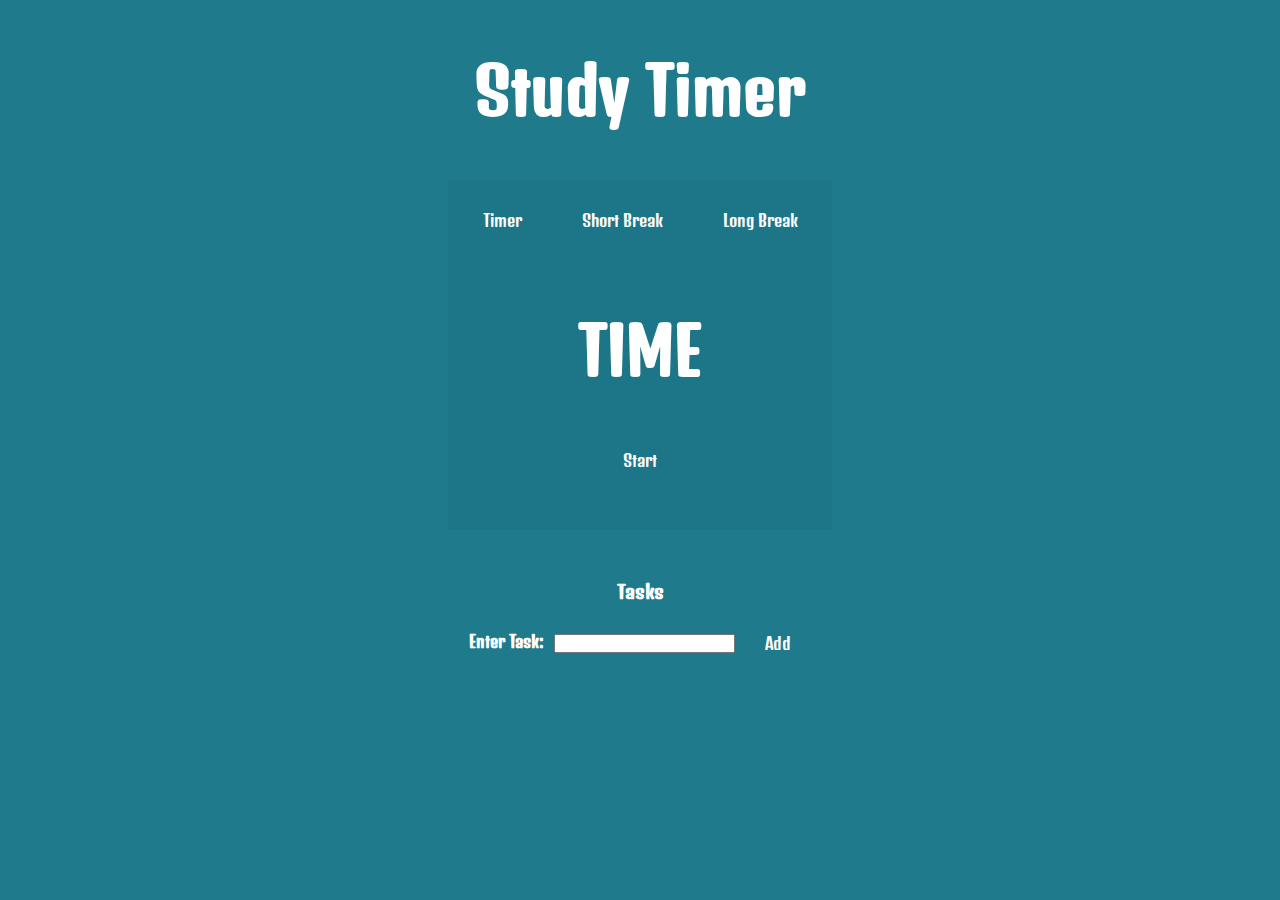
<file: index.html>
<!DOCTYPE html>
<html lang="en" id="html">
    <head>
        <meta charset="UTF-8">
        <meta name="viewport" content="width=device-width" initial-scale='1.0' maximum-scale='1.0'>
        <link rel="stylesheet" href="styles.css">
        <meta name="keywords" content="Timer, Stopwatch, Pomodoro">
        <meta name="description" content="Study timer with built in breaks">
        <link href="https://fonts.googleapis.com/css2?family=Denk+One&display=swap" rel="stylesheet">
        <title>Study Timer</title>
    </head>
    <body>
        <header>
            <h1>Study Timer</h1>
                <!--reporting and other options here if we implement-->
        </header>
        <main>
            <article>
                <div class="timerContainer">
                    <nav class="timerNav">
                        <button id="timerButton">Timer</button>
                        <button id="short">Short Break</button>
                        <button id="long">Long Break</button>
                    </nav>
                    <h1>TIME</h1>
                    <button>Start</button>

                </div>
            </article>
            <div id="tasks">
                <h3>Tasks</h3>
                <nav id="enterTasks">
                    <h3>Enter Task:</h3>
                    <input type="text" id="taskTitleInput">
                    <button id="addTask">Add</button>
                </nav>
            </div>
        </main>
        <script src = "app.js"></script>
    </body>
</html>
</file>
<file: styles.css>
* {
    margin: 0;
    padding: 0;
    box-sizing: border-box;
    }

/* minimalist, mostly or completely transparent main container, background changes with button clicking
starter color palette: #1F7A8C (fails one, use a thick font), #053C5E, #A31621 and white text */

html {
    color: white;
    background-color: #1F7A8C;
    font-family: 'Denk One', sans-serif;
}

h1 {
    padding: 50px;
    text-align: center;
    font-size: 4em;
}

header {
    margin: auto;
}

.timerContainer {
    display: flex;
    flex-direction: column;
    padding-bottom: 50px;
    margin-bottom: 50px;
    background-color: rgba(27, 109, 126, .3);
    margin-left: 35%;
    margin-right: 35%;
}

.timerNav {
    display: flex;
    justify-content: space-around;
    margin: auto;
}

button {
    padding: 10px;
    margin: 20px;
    background: transparent;
    border: none;
    color: white;
    font-family: 'Denk One', sans-serif;
    font-size: 1em;
}

.timerContainer > button {
    margin: auto;
}

#tasks {
    text-align: center;
}

#enterTasks {
    display: flex;
    align-items: center;
    justify-content: center;
}

#enterTasks h3 {
    padding: 10px;
    font-size: 1em;
    margin-bottom: 5px;
}
</file>
